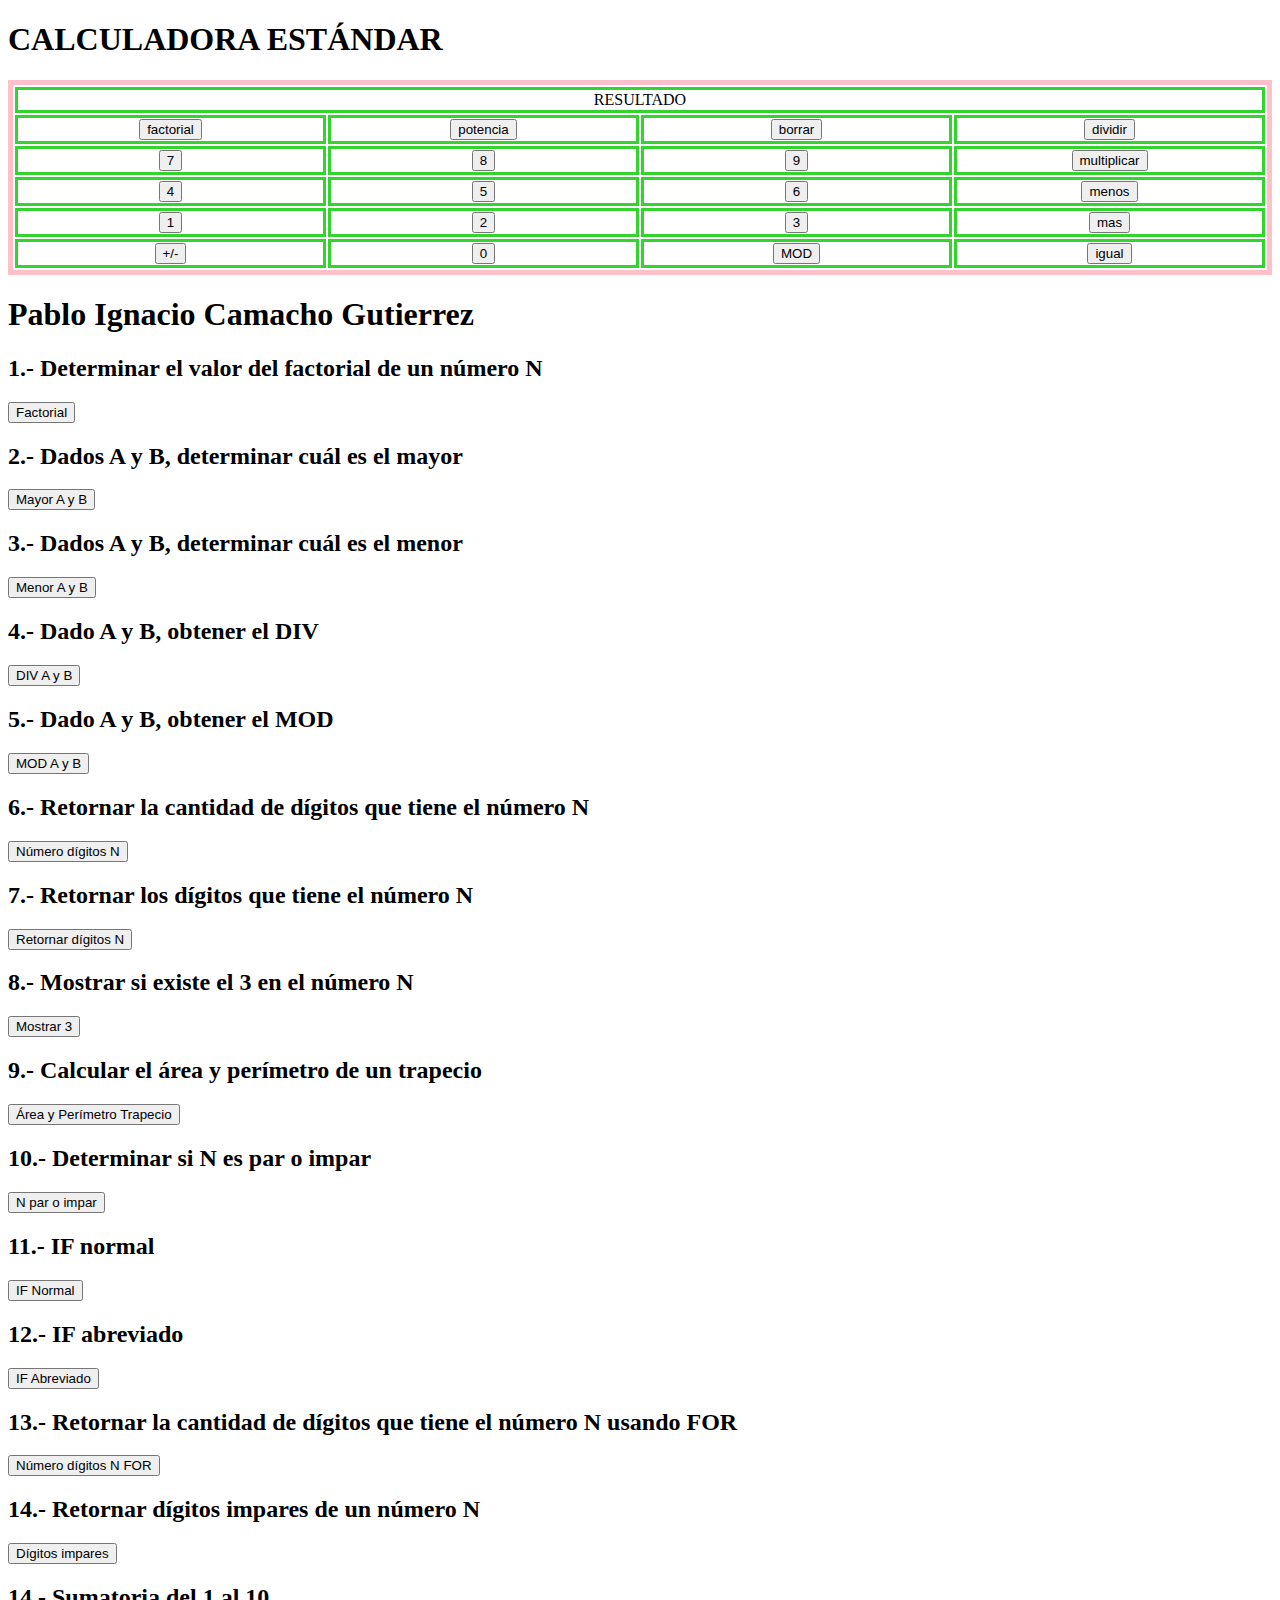
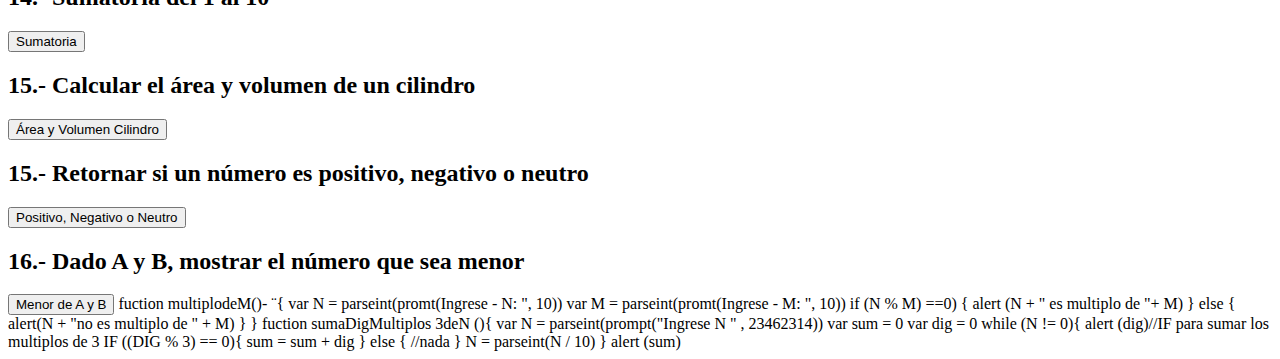
<file: DF CODE/index.html>
<!DOCTYPE html>
<html lang="en">
<head>
    <meta charset="UTF-8">
    <meta http-equiv="X-UA-Compatible" content="IE=edge">
    <meta name="viewport" content="width=device-width, initial-scale=1.0">
    <script
    type="text/javascript"
    src="code.js"></script>
    <link rel="stylesheet" type="text/css" href="estilos.css">
    <title>Programación 1</title>
</head>
<body>

    <h1>CALCULADORA ESTÁNDAR</h1>
    <table border="1px">
        <tr>
            <td colspan="4">RESULTADO</td>
        </tr>
        <tr>
            <td><button onclick="factorial()">factorial</button></td>
            <td><button onclick="potencia()">potencia</button></td>
            <td><button onclick="borrar()">borrar</button></td>
            <td><button onclick="dividir()">dividir</button></td>
        </tr>
        <tr>
            <td><button onclick="siete()">7</button></td>
            <td><button onclick="ocho()">8</button></td>
            <td><button onclick="nueve()">9</button></td>
            <td><button onclick="multiplicar()">multiplicar</button></td>           
        </tr>
        <tr>
            <td><button onclick="cuatro()">4</button></td>
            <td><button onclick="cinco()">5</button></td>
            <td><button onclick="seis()">6</button></td>
            <td><button onclick="menos()">menos</button></td>            
        </tr>
        <tr>
            <td><button onclick="uno()">1</button></td>
            <td><button onclick="dos()">2</button></td>
            <td><button onclick="tres()">3</button></td>
            <td><button onclick="mas()">mas</button></td>            
        </tr>
        <tr>
            <td><button onclick="inverso()">+/-</button></td>
            <td><button onclick="cero()">0</button></td>
            <td><button onclick="MOD()">MOD</button></td>
            <td><button onclick="igual()">igual</button></td>            
        </tr>
    </table>

    <h1>Pablo Ignacio Camacho Gutierrez</h1>
    <h2>1.- Determinar el valor del factorial de un número N</h2>
    <button onclick="factorialN()">Factorial</button>
    
    <h2>2.- Dados A y B, determinar cuál es el mayor</h2>
    <button onclick="mayorAyB()">Mayor A y B</button>
    
    <h2>3.- Dados A y B, determinar cuál es el menor</h2>
    <button onclick="menorAyB()">Menor A y B</button>
    
    <h2>4.- Dado A y B, obtener el DIV</h2>
    <button onclick="obtenerDiv()">DIV A y B</button>
    
    <h2>5.- Dado A y B, obtener el MOD</h2>
    <button onclick="obtenerMod()">MOD A y B</button>
    
    <h2>6.- Retornar la cantidad de dígitos que tiene el número N</h2>
    <button onclick="digitosN()">Número dígitos N</button>
    
    <h2>7.- Retornar los dígitos que tiene el número N</h2>
    <button onclick="retornarDigitosN()">Retornar dígitos N</button>
    
    <h2>8.- Mostrar si existe el 3 en el número N</h2>
    <button onclick="mostrarTres()">Mostrar 3</button>
    
    <h2>9.- Calcular el área y perímetro de un trapecio</h2>
    <button onclick="areaPerimetroTrapecio()">Área y Perímetro Trapecio</button>
    
    <h2>10.- Determinar si N es par o impar</h2>
    <button onclick="NParOImpar()">N par o impar</button>
    
    <h2>11.- IF normal</h2>
    <button onclick="ifNormal()">IF Normal</button>
    
    <h2>12.- IF abreviado</h2>
    <button onclick="ifAbreviado()">IF Abreviado</button>
    
    <h2>13.- Retornar la cantidad de dígitos que tiene el número N usando FOR</h2>
    <button onclick="digitosNFOR()">Número dígitos N FOR</button>
    
    <h2>14.- Retornar dígitos impares de un número N</h2>
    <button onclick="digitosImpares()">Dígitos impares</button>
    
    <h2>14.- Sumatoria del 1 al 10</h2>
    <button onclick="sumatoria1a10()">Sumatoria</button>
    
    <h2>15.- Calcular el área y volumen de un cilindro</h2>
    <button onclick="areaVolumenCilindro()">Área y Volumen Cilindro</button>
    
    <h2>15.- Retornar si un número es positivo, negativo o neutro</h2>
    <button onclick="mostrarNumPosNeg()">Positivo, Negativo o Neutro</button>
    
    <h2>16.- Dado A y B, mostrar el número que sea menor</h2>
    <button onclick="mostrarNumMenor()">Menor de A y B</button>

fuction multiplodeM()- ¨{
    var N = parseint(promt(Ingrese - N: ", 10))
    var M = parseint(promt(Ingrese - M: ", 10))

    if (N % M) ==0) {
        alert (N + " es multiplo de "+ M)
    } else {
        alert(N + "no es multiplo de " +  M)
    }
   
}    
fuction sumaDigMultiplos 3deN (){
    var N = parseint(prompt("Ingrese N " , 23462314))
    var sum = 0 
    var dig = 0
    while  (N != 0){
        alert (dig)//IF para sumar los multiplos de 3 
        IF ((DIG % 3) == 0){
            sum = sum + dig 
        } else {
            //nada 
        }  
        N = parseint(N / 10)
    }
    alert (sum)

</body>
</html>
</file>
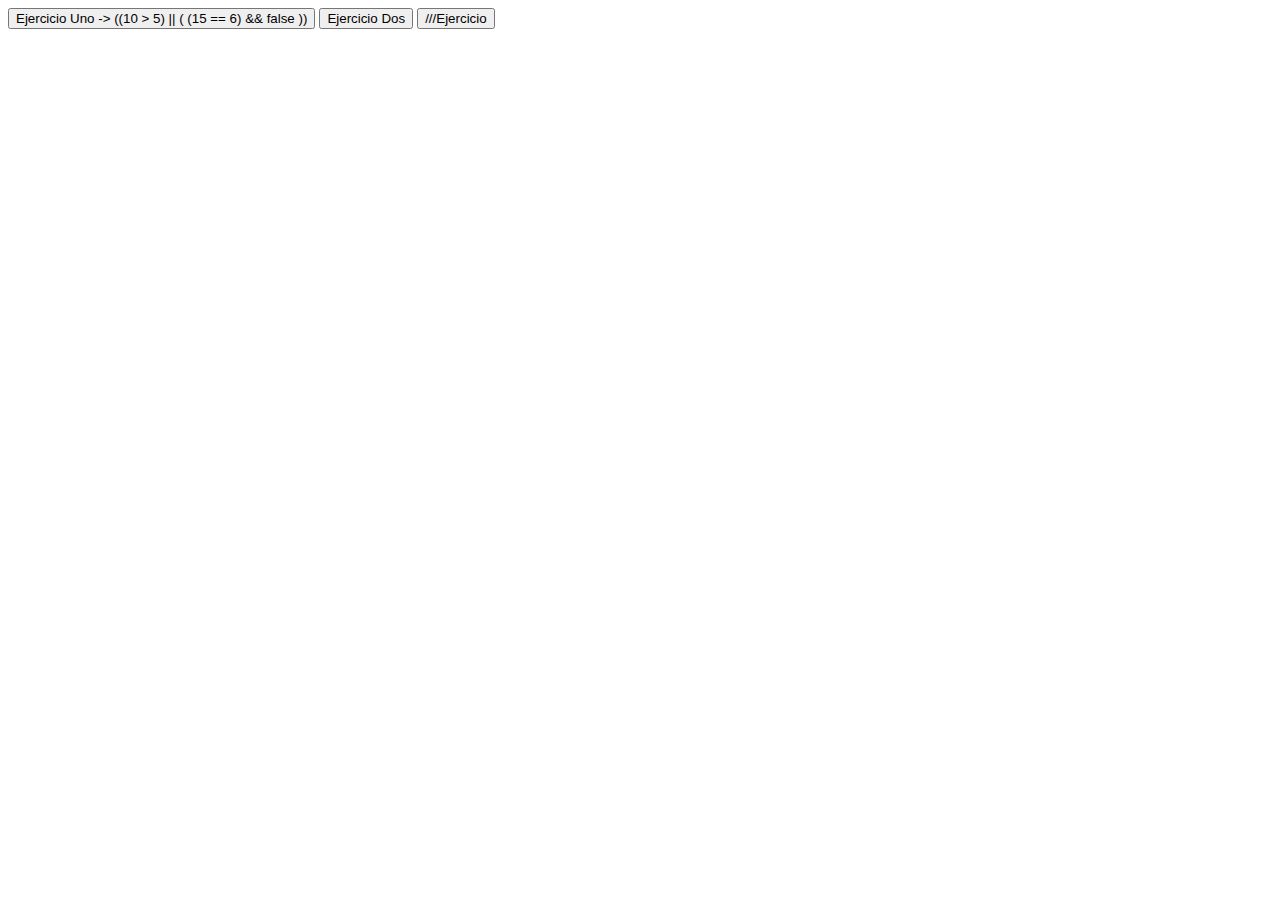
<file: avance4 u.html>
<!DOCTYPE html>
<html>
<head>
    <title>Avance 4 - 08/05/2023</title>
</head>
<body>
    <button onclick="EjercicioUno()">
        Ejercicio Uno -> ((10 > 5) || ( (15 == 6) && false ))
    </button>

    <button onclick="EjercicioDos()">
        Ejercicio Dos
    </button>

    <button onclick="EjercicioTres()">
        ///Ejercicio 
     
    </button>
<script>
//Ejericicio 1.- ((10 > 5) || ( (15 == 6) && false ))
//               (( True ) || ( ( False ) && false ))
//               (  True   ||          False        )  
//               (             True                 )  
function EjercicioUNO (){
    if((10 > 5) || ( (15 == 6) && false )){
        alert("true")
    }else{
        alert("falce")
    }
}
//ejercio 2 .- ( (5 == 5) || (10 < 9) )  && ( (5 > 5) && (0 != 1) )
//             (( True )  || ( ( False ) && ((false ))    ((true))
//              (  True                 )&& (falce                ) 
//                              falce                              )  
function EjercicioDos (){
    if((5==5) || (10<9) && ((5>5) && (0 != 1))){
        alert("TRUE")
    } else {
        alert("FALSE")
    }
} 



//Ejericicio 3.- ( (7=>7 ) && (falce == true) ) && (8 < 9)
//               ((true )  && (falce........) ) && (falce)
//               (falce                       ) && (falce)
//               (            falce                      )
function Ejerciciotres (){
     if (((7 >= 7) && (falce == true)) && (8>9)){
        alert("TRUE")
    } else {
        alert("falce") 
    }
}           




</script>
</body>
</html>
</file>
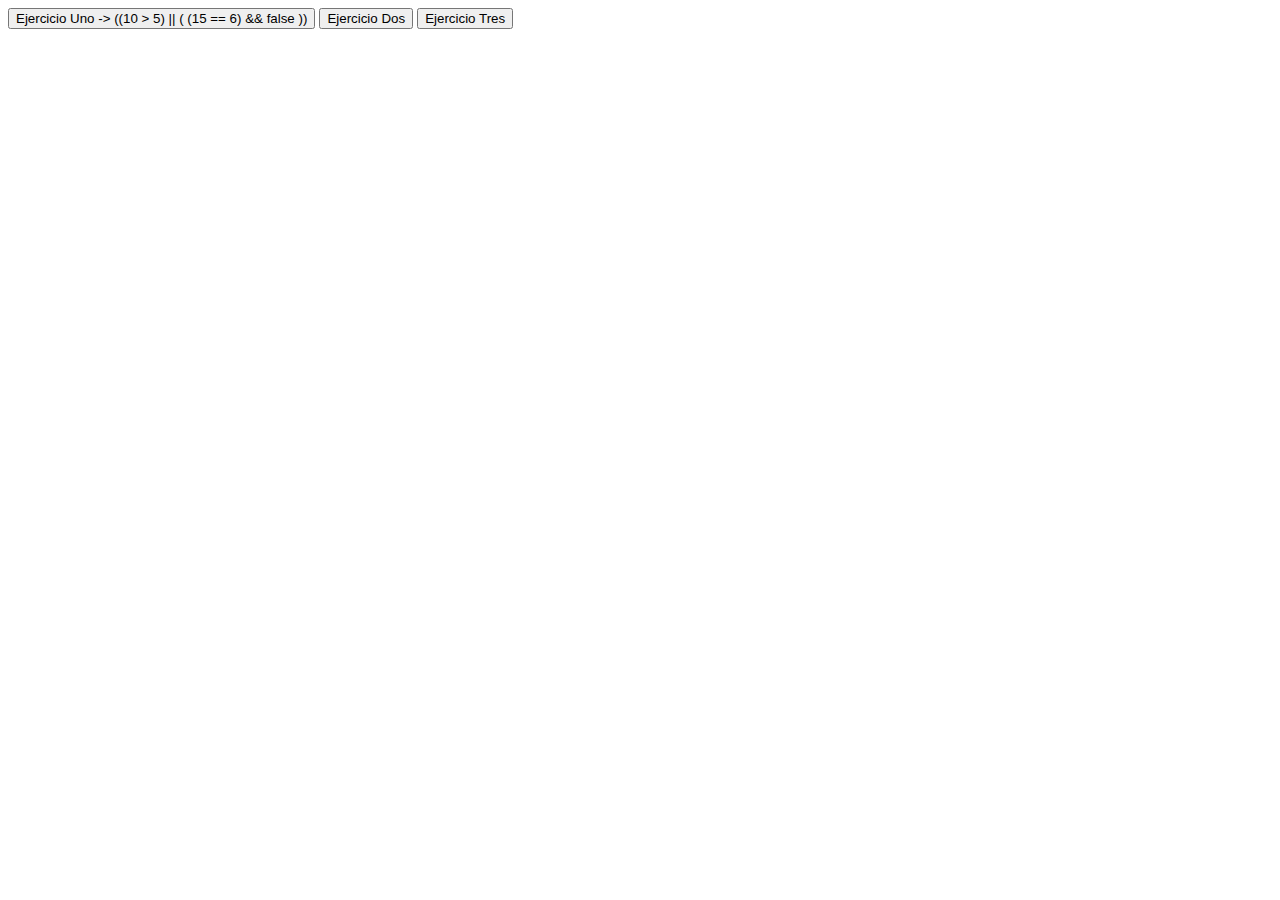
<file: avance4.html>
<!DOCTYPE html>
<html>
<head>
    <title>Avance 4 - 08/05/2023</title>
</head>
<body>
    <button onclick="EjercicioUno()">
        Ejercicio Uno -> ((10 > 5) || ( (15 == 6) && false ))
    </button>

    <button onclick="EjercicioDos()">
        Ejercicio Dos
    </button>

    <button onclick="EjercicioTres()">
        Ejercicio Tres
    </button>
<script>
//Ejericicio 1.- ((10 > 5) || ( (15 == 6) && false ))
//               (( True ) || ( ( False ) && false ))
//               (  True   ||          False        )  
//               (             True                 )  












</script>
</body>
</html>
</file>
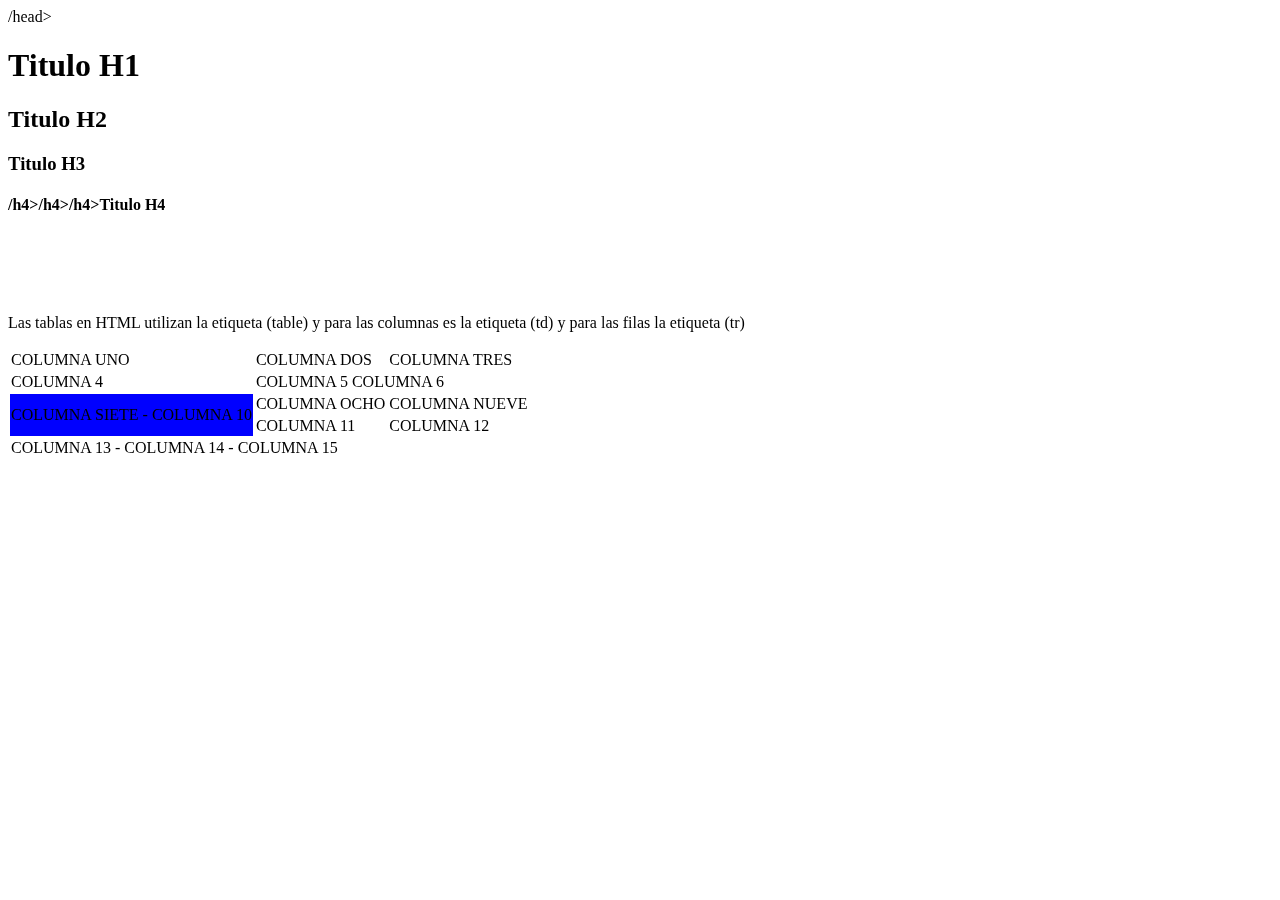
<file: pagina web/avance-7.html>
<html>

<head>
    <title>Etiquetas HTML</title>
    <link rel="stylesheet" type="text/css"
    href="css/estilos.css"
>/head>

<body>
 <!--



 -->
    <video 
    class="video_fondo"
         src="https://carontestudio.com/img/f44.mp4" autoplay="true" muted="true" loop="true"
        poster="https://carontestudio.com/img/contacto.jpg"></video>

    <h1 
    class="letra_blancafondo_azul"
    >Titulo H1</h1>

    <h2 
    >Titulo H2</h2>

    <h3 
    class="letraverde"
    >Titulo H3</h3>

    <h4 
    class="letra_blancafondo rojo"
    >/h4>/h4>/h4>Titulo H4</h4>

    <h5 style="
    color: white;
    ">Titulo H5</h5>

    <h6 style="
    color: white;
    ">Titulo H6</h6>

    <p 
    classs letra="letra_rojo fondo_verde">Las tablas en HTML utilizan la etiqueta (table) y para las
        columnas es la etiqueta (td) y para las filas la etiqueta (tr)
    </p>

    <table 
    class="my_tabla"
    >
        <tr>
            <td>COLUMNA UNO</td>
            <td>COLUMNA DOS</td>
            <td>COLUMNA TRES</td>
        </tr>
        <tr>
            <td>COLUMNA 4</td>
            <td colspan="2" 
            class="fondo_verde"
            >COLUMNA 5 COLUMNA 6</td>
        </tr>
        <tr>
            <td rowspan="2"
            class="fondo_azul"
            >COLUMNA SIETE - COLUMNA 10</td>
            <td>COLUMNA OCHO</td>
            <td>COLUMNA NUEVE</td>
        </tr>
        <tr>
            <td>COLUMNA 11</td>
            <td>COLUMNA 12</td>
        </tr>
        <tr>
            <td colspan="3"
           class="fondo_rojo"
            >COLUMNA 13 - COLUMNA 14 - COLUMNA 15</td>
        </tr>
    </table>

    <video>
        src="https://carontestudio.com/img/f44.mp4"
        width=500
        heigth=400
        autoplay="true"
        controls
    </video>
    <iframe width="560" height="315"
     src="https://www.youtube.com/embed/QO5Uy-Ma2_k"
      title="YouTube video player" 
      frameborder="0" 
      allow="accelerometer; autoplay; clipboard-write; encrypted-media; gyroscope; picture-in-picture; web-share" allowfullscreen></iframe>




    <br>
    <br>
    <br>
    <br>
    <br>
    <br>
    <br>
</body>

</html>
</file>
<file: DF CODE/estilos.css>
table {
    border: pink 5px solid;
    width: 100%;
    text-align: center;
}

td, th {
    border: #34d42f 3px solid;
}

td {
    width: 25%;
}

tr {
    width: 50%;
}
</file>
<file: pagina web/css/estilos.css>
/*
COMENTARIOS
*/

/*

css contiene clases 
Que es una clase?

.Nombre_CLASE{
    ESTILO_: 1;
    ESTILO_: 2;
    ESTILO_: 3;
    } 
     
    
    como refernciar el archivo(.css)con(html)
    dentro de la etiqueta <HEAD> se escribe 
    la referncia aal archivo (.css)

<head>
     <link rel="stylesheet" typer="text/css"
     href="UBICACION/NOMBRE_ARCHIVO.css">

<head>


    */

    .video_fondo{
        position: fixed; 
        left: 0; 
        top: 0; 
        height:800%; 
        z-index: -1
        }

        .letra _roja{
            color: rgb(238, 18, 18);

    }
         .letra_verde{
            color: green;

}

    .fondo_azul {
        background-color: blue;

    }
        
    .fondo verde{
        background-color: green;
        
    }

    h2:hover{
        background-color: yellow;
    }


    .my_table{
        color: black;
        width: 100%;
        font-size: 30px;
    }



    @media only screen and (max-width: 600px) {
        .my_tabla {
            color: red;
            width: 50%;
            font-size: 100;

            }
    }
</file>
